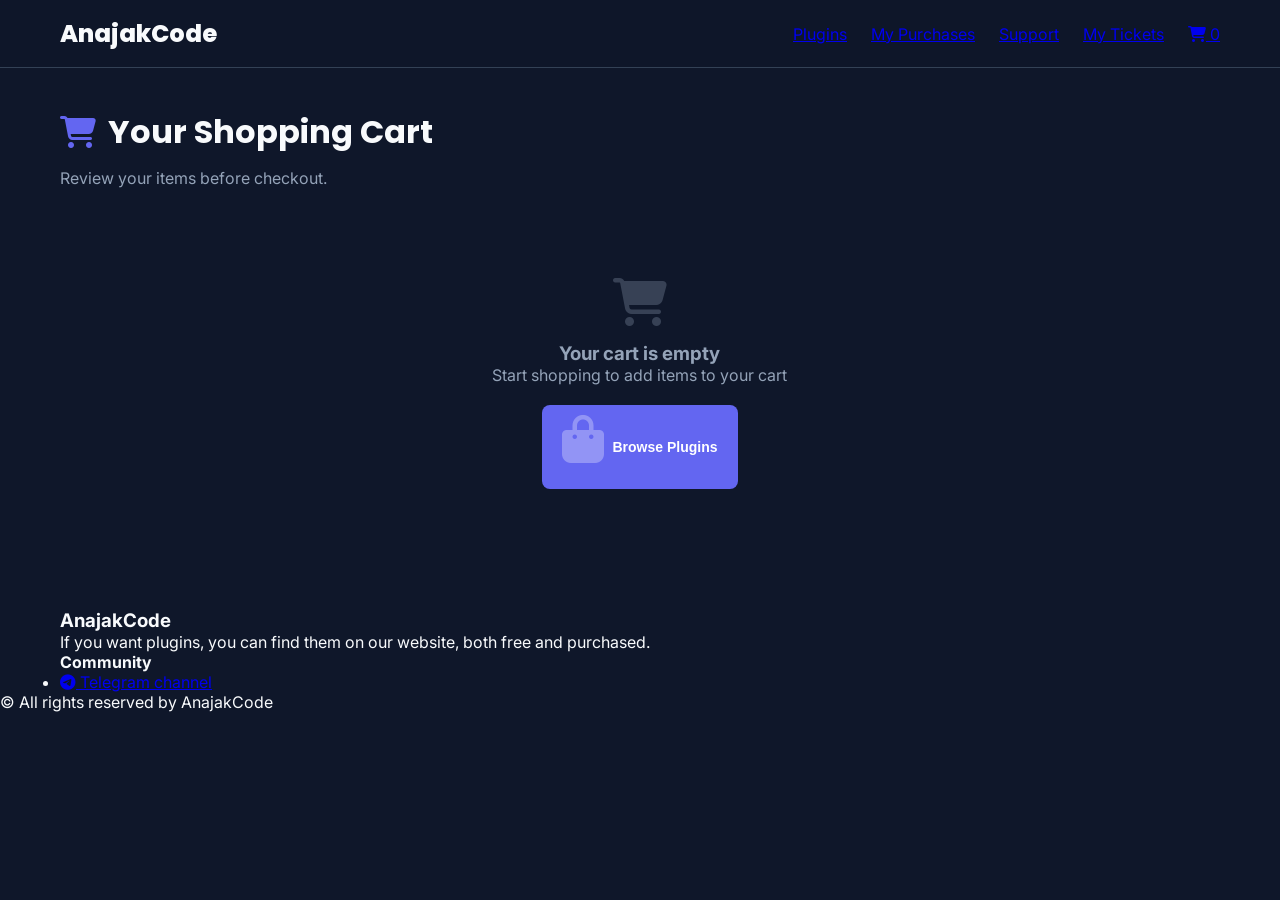
<file: cart/index.html>
<!DOCTYPE html>
<html lang="en">
<head>
    <meta charset="UTF-8">
    <meta name="viewport" content="width=device-width, initial-scale=1.0">
    <title>Cart - AnajakCode</title>
    <link rel="stylesheet" href="../theme/style.css">
    <link rel="stylesheet" href="https://cdnjs.cloudflare.com/ajax/libs/font-awesome/6.4.0/css/all.min.css">
</head>
<body>
    <header class="glass-header">
        <div class="container header-content">
            <a href="../products/" class="logo">AnajakCode</a>
            <nav class="nav-links">
                <a href="../products/">Plugins</a>
                <a href="../purchase/">My Purchases</a>
                <a href="../support/">Support</a>
                <a href="../tickets/">My Tickets</a>
                <a href="../cart/" class="active cart-link"><i class="fas fa-shopping-cart"></i> <span id="cart-count">0</span></a>
            </nav>
        </div>
    </header>

    <main class="container">
        <div class="page-hero">
            <h1><i class="fas fa-shopping-cart"></i> Your Shopping Cart</h1>
            <p>Review your items before checkout.</p>
        </div>
        <div id="cart-content" class="cart-layout">
            <div class="loading-spinner"><div class="spinner"></div></div>
        </div>
    </main>

    <footer class="site-footer">
        <div class="container footer-content">
            <div class="footer-brand">
                <h3>AnajakCode</h3>
                <p>If you want plugins, you can find them on our website, both free and purchased.</p>
            </div>
            <div class="footer-links">
                <h4>Community</h4>
                <ul><li><a href="https://t.me/anajakcode" target="_blank"><i class="fab fa-telegram"></i> Telegram channel</a></li></ul>
            </div>
        </div>
        <div class="footer-bottom"><p>&copy; All rights reserved by AnajakCode</p></div>
    </footer>

    <script src="../api.js"></script>
    <script src="../function/script.js"></script>
    <script>document.addEventListener('DOMContentLoaded', loadCartPage);</script>
</body>
</html>
</file>
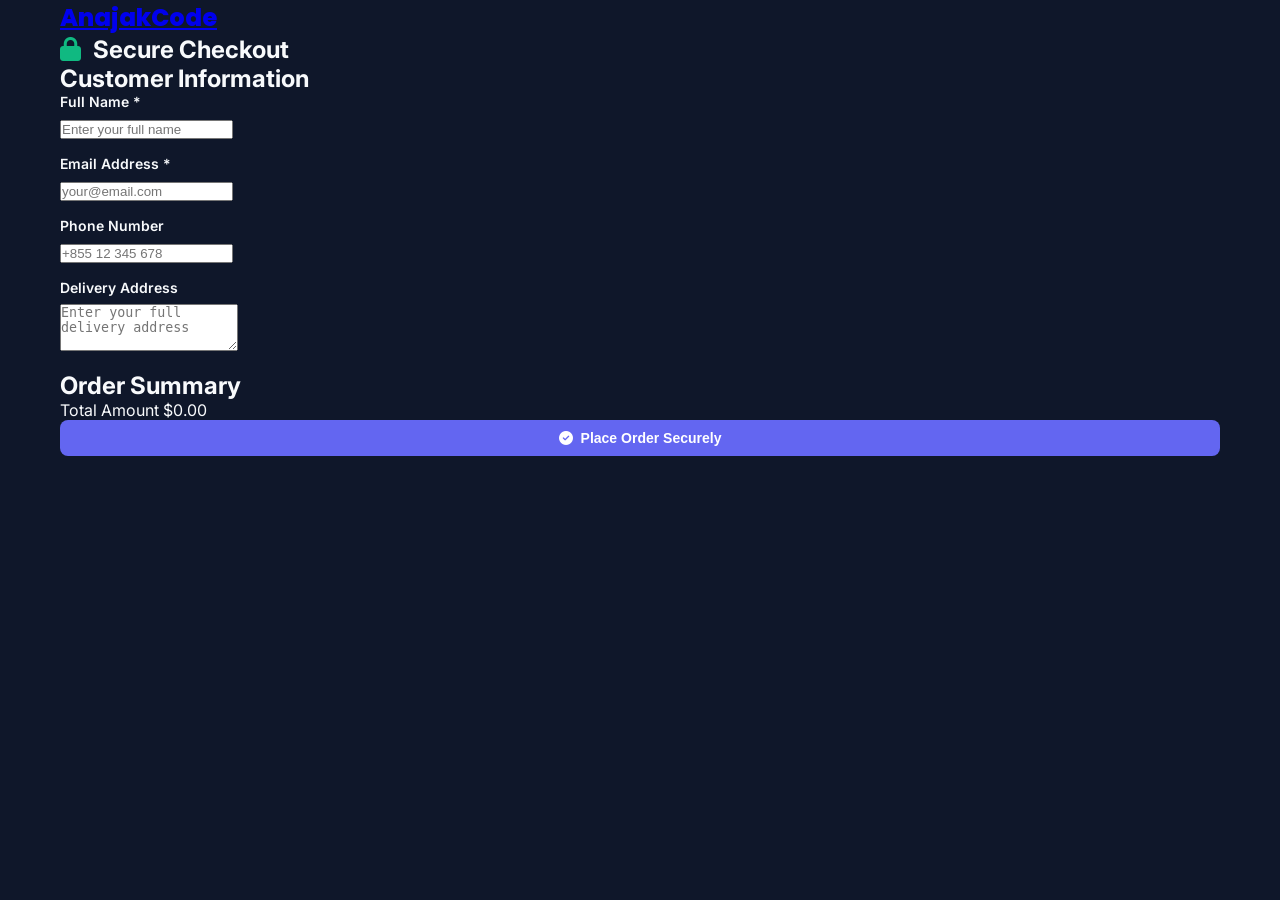
<file: checkout/index.html>
<!DOCTYPE html>
<html lang="km">
<head>
    <meta charset="UTF-8">
    <meta name="viewport" content="width=device-width, initial-scale=1.0">
    <title>Checkout - AnajakCode</title>
    <link rel="stylesheet" href="../theme/style.css">
    <link rel="stylesheet" href="https://cdnjs.cloudflare.com/ajax/libs/font-awesome/6.4.0/css/all.min.css">
</head>
<body>
    <header class="header">
        <div class="container">
            <div class="header-top">
                <div class="logo">
                    <a href="/">AnajakCode</a>
                </div>
            </div>
        </div>
    </header>

    <section class="checkout-page">
        <div class="container">
            <h1><i class="fas fa-lock" style="color: var(--success); margin-right: 12px;"></i>Secure Checkout</h1>
            
            <div class="checkout-grid">
                <div class="checkout-form">
                    <h2>Customer Information</h2>
                    <form id="checkout-form" onsubmit="placeOrder(event)">
                        <div class="form-group">
                            <label>Full Name *</label>
                            <input type="text" id="customer-name" required placeholder="Enter your full name">
                        </div>
                        
                        <div class="form-group">
                            <label>Email Address *</label>
                            <input type="email" id="customer-email" required placeholder="your@email.com">
                        </div>
                        
                        <div class="form-group">
                            <label>Phone Number</label>
                            <input type="tel" id="customer-phone" placeholder="+855 12 345 678">
                        </div>
                        
                        <div class="form-group">
                            <label>Delivery Address</label>
                            <textarea id="customer-address" rows="3" placeholder="Enter your full delivery address"></textarea>
                        </div>

                        <div class="order-summary">
                            <h2>Order Summary</h2>
                            <div id="checkout-items"></div>
                            <div class="checkout-total">
                                <span>Total Amount</span>
                                <span id="checkout-total">$0.00</span>
                            </div>
                        </div>

                        <button type="submit" class="btn btn-primary btn-block btn-lg">
                            <i class="fas fa-check-circle"></i> Place Order Securely
                        </button>
                    </form>
                </div>
            </div>
        </div>
    </section>

    <script src="../api.js"></script>
    <script src="../function/script.js"></script>
    <script>
        document.addEventListener('DOMContentLoaded', () => {
            loadCheckoutItems();
        });
    </script>
</body>
</html>
</file>
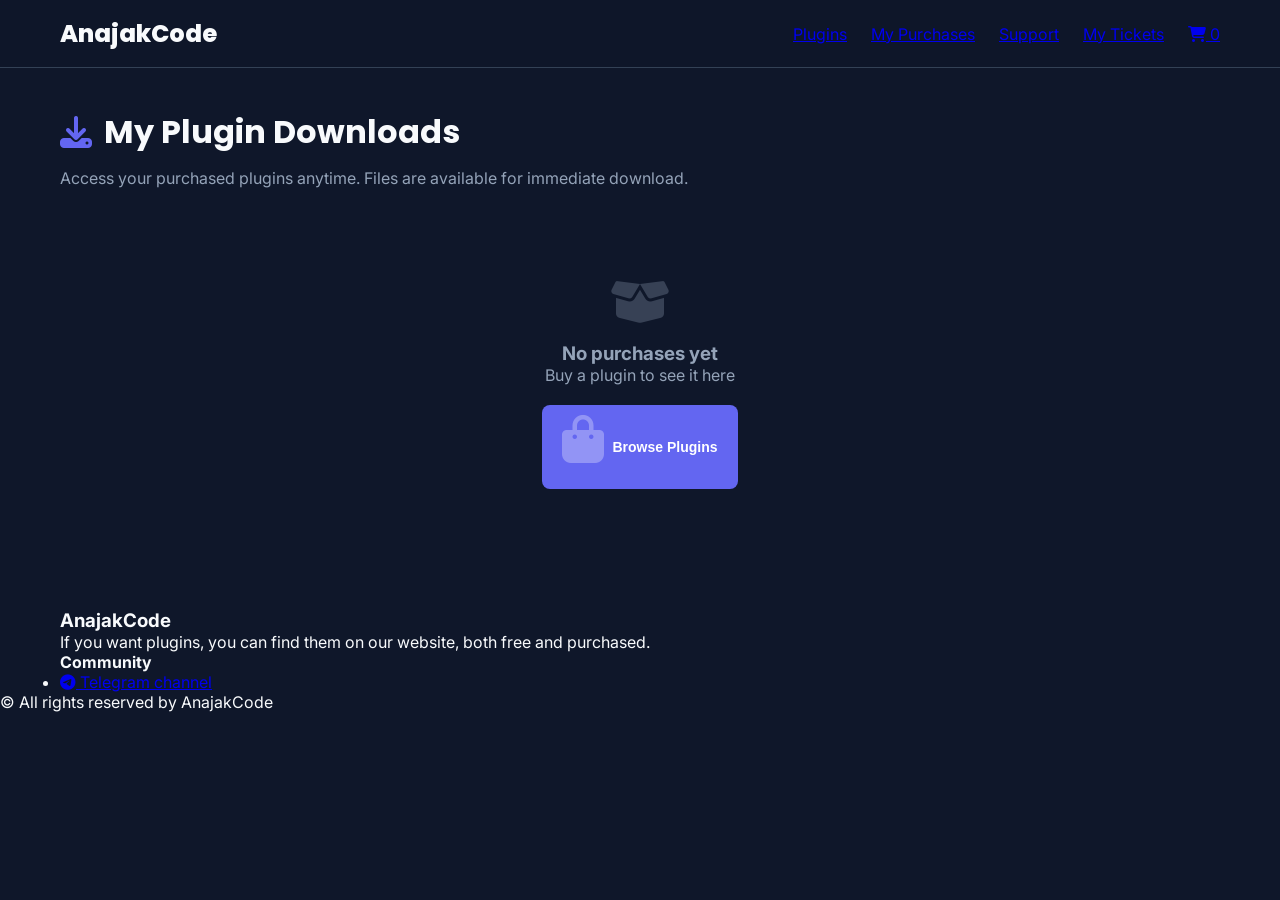
<file: purchase/index.html>
<!DOCTYPE html>
<html lang="en">
<head>
    <meta charset="UTF-8">
    <meta name="viewport" content="width=device-width, initial-scale=1.0">
    <title>My Purchases - AnajakCode</title>
    <link rel="stylesheet" href="../theme/style.css">
    <link rel="stylesheet" href="https://cdnjs.cloudflare.com/ajax/libs/font-awesome/6.4.0/css/all.min.css">
</head>
<body>
    <header class="glass-header">
        <div class="container header-content">
            <a href="../products/" class="logo">AnajakCode</a>
            <nav class="nav-links">
                <a href="../products/">Plugins</a>
                <a href="../purchase/" class="active">My Purchases</a>
                <a href="../support/">Support</a>
                <a href="../tickets/">My Tickets</a>
                <a href="../cart/" class="cart-link"><i class="fas fa-shopping-cart"></i> <span id="cart-count">0</span></a>
            </nav>
        </div>
    </header>

    <main class="container">
        <div class="page-hero">
            <h1><i class="fas fa-download"></i> My Plugin Downloads</h1>
            <p>Access your purchased plugins anytime. Files are available for immediate download.</p>
        </div>
        
        <div id="purchases-list" class="purchases-grid">
            <div class="loading-spinner"><div class="spinner"></div><p>Loading your purchases...</p></div>
        </div>
    </main>

    <footer class="site-footer">
        <div class="container footer-content">
            <div class="footer-brand">
                <h3>AnajakCode</h3>
                <p>If you want plugins, you can find them on our website, both free and purchased.</p>
            </div>
            <div class="footer-links">
                <h4>Community</h4>
                <ul><li><a href="https://t.me/anajakcode" target="_blank"><i class="fab fa-telegram"></i> Telegram channel</a></li></ul>
            </div>
        </div>
        <div class="footer-bottom"><p>&copy; All rights reserved by AnajakCode</p></div>
    </footer>

    <script src="../api.js"></script>
    <script src="../function/script.js"></script>
    <script>document.addEventListener('DOMContentLoaded', loadPurchases);</script>
</body>
</html>
</file>
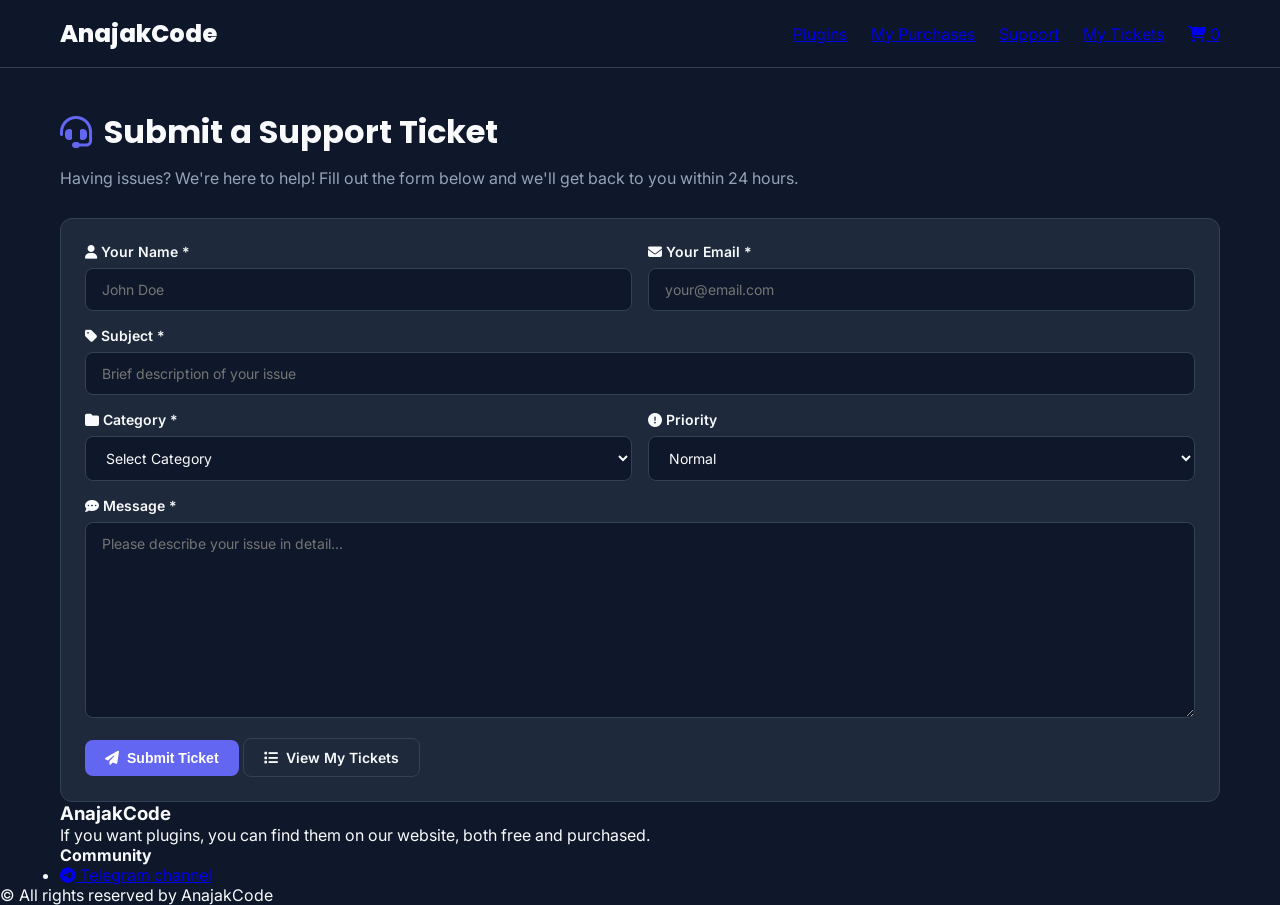
<file: support/index.html>
<!DOCTYPE html>
<html lang="en">
<head>
    <meta charset="UTF-8">
    <meta name="viewport" content="width=device-width, initial-scale=1.0">
    <title>Submit Ticket - AnajakCode</title>
    <link rel="stylesheet" href="../theme/style.css">
    <link rel="stylesheet" href="https://cdnjs.cloudflare.com/ajax/libs/font-awesome/6.4.0/css/all.min.css">
</head>
<body>
    <header class="glass-header">
        <div class="container header-content">
            <a href="../products/" class="logo">AnajakCode</a>
            <nav class="nav-links">
                <a href="../products/">Plugins</a>
                <a href="../purchase/">My Purchases</a>
                <a href="../support/" class="active">Support</a>
                <a href="../tickets/">My Tickets</a>
                <a href="../cart/" class="cart-link"><i class="fas fa-shopping-cart"></i> <span id="cart-count">0</span></a>
            </nav>
        </div>
    </header>

    <main class="container">
        <div class="page-hero">
            <h1><i class="fas fa-headset"></i> Submit a Support Ticket</h1>
            <p>Having issues? We're here to help! Fill out the form below and we'll get back to you within 24 hours.</p>
        </div>

        <div class="ticket-form-container">
            <form id="ticket-form" onsubmit="submitTicket(event)">
                <div class="form-row">
                    <div class="form-group">
                        <label for="ticket-name"><i class="fas fa-user"></i> Your Name *</label>
                        <input type="text" id="ticket-name" required placeholder="John Doe" class="form-control">
                    </div>
                    <div class="form-group">
                        <label for="ticket-email"><i class="fas fa-envelope"></i> Your Email *</label>
                        <input type="email" id="ticket-email" required placeholder="your@email.com" class="form-control">
                    </div>
                </div>

                <div class="form-group">
                    <label for="ticket-subject"><i class="fas fa-tag"></i> Subject *</label>
                    <input type="text" id="ticket-subject" required placeholder="Brief description of your issue" class="form-control">
                </div>

                <div class="form-row">
                    <div class="form-group">
                        <label for="ticket-category"><i class="fas fa-folder"></i> Category *</label>
                        <select id="ticket-category" required class="form-control">
                            <option value="">Select Category</option>
                            <option value="technical">Technical Issue</option>
                            <option value="billing">Billing/Payment</option>
                            <option value="plugin">Plugin Question</option>
                            <option value="installation">Installation Help</option>
                            <option value="other">Other</option>
                        </select>
                    </div>
                    <div class="form-group">
                        <label for="ticket-priority"><i class="fas fa-exclamation-circle"></i> Priority</label>
                        <select id="ticket-priority" class="form-control">
                            <option value="low">Low</option>
                            <option value="normal" selected>Normal</option>
                            <option value="high">High</option>
                            <option value="urgent">Urgent</option>
                        </select>
                    </div>
                </div>

                <div class="form-group">
                    <label for="ticket-message"><i class="fas fa-comment-dots"></i> Message *</label>
                    <textarea id="ticket-message" required rows="10" placeholder="Please describe your issue in detail..." class="form-control"></textarea>
                </div>

                <div class="form-actions">
                    <button type="submit" class="btn btn-primary btn-lg">
                        <i class="fas fa-paper-plane"></i> Submit Ticket
                    </button>
                    <a href="../tickets/" class="btn btn-outline btn-lg">
                        <i class="fas fa-list"></i> View My Tickets
                    </a>
                </div>
            </form>
        </div>
    </main>

    <footer class="site-footer">
        <div class="container footer-content">
            <div class="footer-brand">
                <h3>AnajakCode</h3>
                <p>If you want plugins, you can find them on our website, both free and purchased.</p>
            </div>
            <div class="footer-links">
                <h4>Community</h4>
                <ul>
                    <li><a href="https://t.me/anajakcode" target="_blank"><i class="fab fa-telegram"></i> Telegram channel</a></li>
                </ul>
            </div>
        </div>
        <div class="footer-bottom">
            <p>&copy; All rights reserved by AnajakCode</p>
        </div>
    </footer>

    <script src="../api.js"></script>
    <script src="../function/script.js"></script>
</body>
</html>
</file>
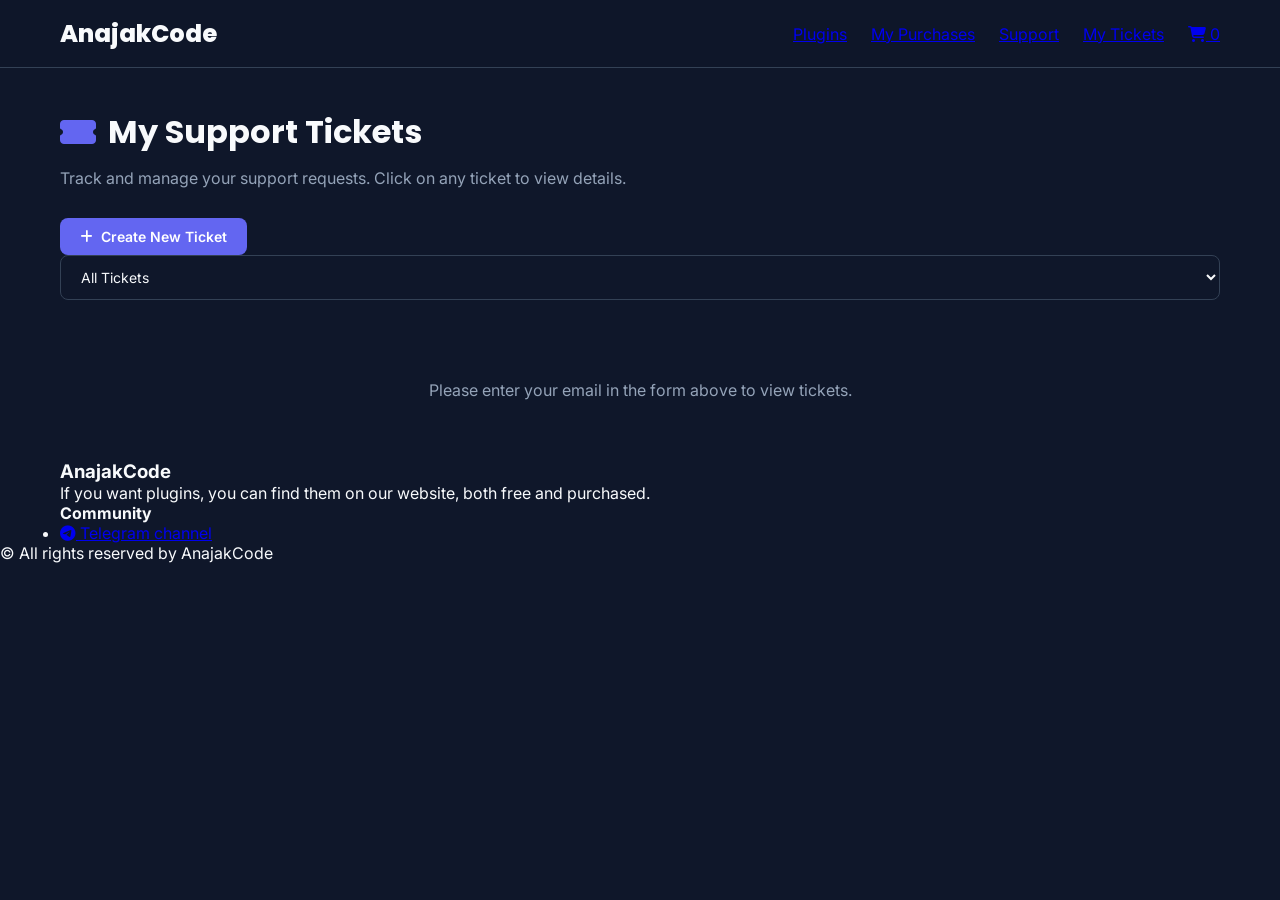
<file: tickets/index.html>
<!DOCTYPE html>
<html lang="en">
<head>
    <meta charset="UTF-8">
    <meta name="viewport" content="width=device-width, initial-scale=1.0">
    <title>My Tickets - AnajakCode</title>
    <link rel="stylesheet" href="../theme/style.css">
    <link rel="stylesheet" href="https://cdnjs.cloudflare.com/ajax/libs/font-awesome/6.4.0/css/all.min.css">
</head>
<body>
    <header class="glass-header">
        <div class="container header-content">
            <a href="../products/" class="logo">AnajakCode</a>
            <nav class="nav-links">
                <a href="../products/">Plugins</a>
                <a href="../purchase/">My Purchases</a>
                <a href="../support/">Support</a>
                <a href="../tickets/" class="active">My Tickets</a>
                <a href="../cart/" class="cart-link"><i class="fas fa-shopping-cart"></i> <span id="cart-count">0</span></a>
            </nav>
        </div>
    </header>

    <main class="container">
        <div class="page-hero">
            <h1><i class="fas fa-ticket-alt"></i> My Support Tickets</h1>
            <p>Track and manage your support requests. Click on any ticket to view details.</p>
        </div>

        <div class="tickets-header">
            <a href="../support/" class="btn btn-primary">
                <i class="fas fa-plus"></i> Create New Ticket
            </a>
            <div class="tickets-filter">
                <select id="filter-status" onchange="filterTickets()" class="form-control">
                    <option value="all">All Tickets</option>
                    <option value="open">Open</option>
                    <option value="pending">Pending</option>
                    <option value="closed">Closed</option>
                </select>
            </div>
        </div>

        <div id="tickets-list" class="tickets-list">
            <div class="loading-spinner"><div class="spinner"></div><p>Loading your tickets...</p></div>
        </div>
    </main>

    <footer class="site-footer">
        <div class="container footer-content">
            <div class="footer-brand">
                <h3>AnajakCode</h3>
                <p>If you want plugins, you can find them on our website, both free and purchased.</p>
            </div>
            <div class="footer-links">
                <h4>Community</h4>
                <ul><li><a href="https://t.me/anajakcode" target="_blank"><i class="fab fa-telegram"></i> Telegram channel</a></li></ul>
            </div>
        </div>
        <div class="footer-bottom"><p>&copy; All rights reserved by AnajakCode</p></div>
    </footer>

    <div id="ticket-modal" class="modal-overlay">
        <div class="modal-box">
            <span class="modal-close" onclick="closeModal('ticket-modal')">&times;</span>
            <div id="ticket-detail-content"></div>
        </div>
    </div>

    <script src="../api.js"></script>
    <script src="../function/script.js"></script>
    <script>document.addEventListener('DOMContentLoaded', loadMyTickets);</script>
</body>
</html>
</file>
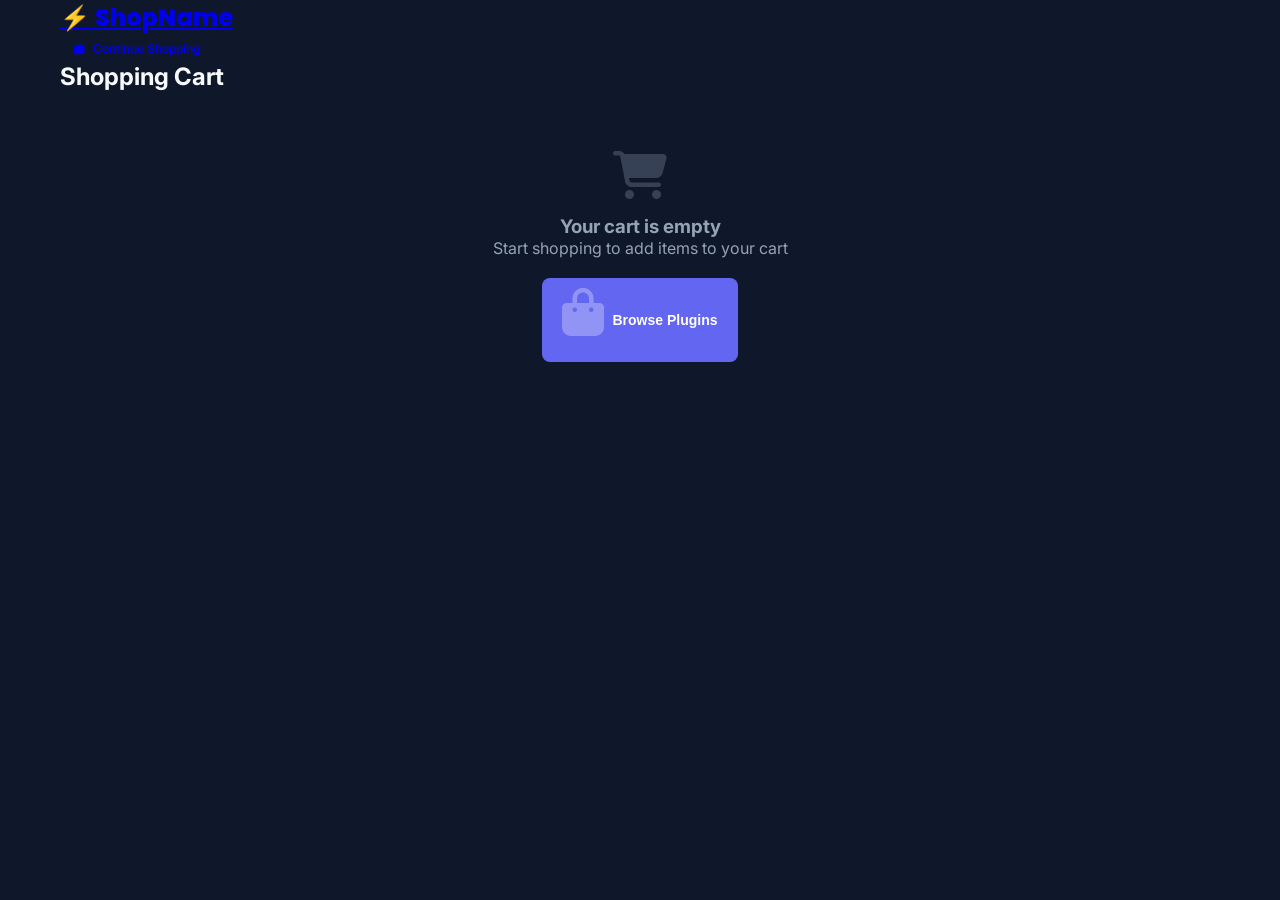
<file: cart.html>
<!DOCTYPE html>
<html lang="km">
<head>
    <meta charset="UTF-8">
    <meta name="viewport" content="width=device-width, initial-scale=1.0">
    <title>Shopping Cart</title>
    <link rel="stylesheet" href="./theme/style.css">
    <link rel="stylesheet" href="https://cdnjs.cloudflare.com/ajax/libs/font-awesome/6.4.0/css/all.min.css">
</head>
<body>
    <!-- Header -->
    <header class="header">
        <div class="container">
            <div class="header-top">
                <div class="logo">
                    <a href="index.html">⚡ ShopName</a>
                </div>
                <div class="header-actions">
                    <a href="index.html" class="btn btn-sm"><i class="fas fa-shopping-bag"></i> Continue Shopping</a>
                </div>
            </div>
        </div>
    </header>

    <!-- Cart Content -->
    <section class="cart-page">
        <div class="container">
            <h1>Shopping Cart</h1>
            
            <div id="cart-content" class="cart-content">
                <div class="loading">
                    <div class="spinner"></div>
                    <p>Loading cart...</p>
                </div>
            </div>
        </div>
    </section>

    <script src="./api.js"></script>
    <script src="./function/script.js"></script>
    <script>
        document.addEventListener('DOMContentLoaded', () => {
            loadCartPage();
            updateCartCount();
        });
    </script>
</body>
</html>
</file>
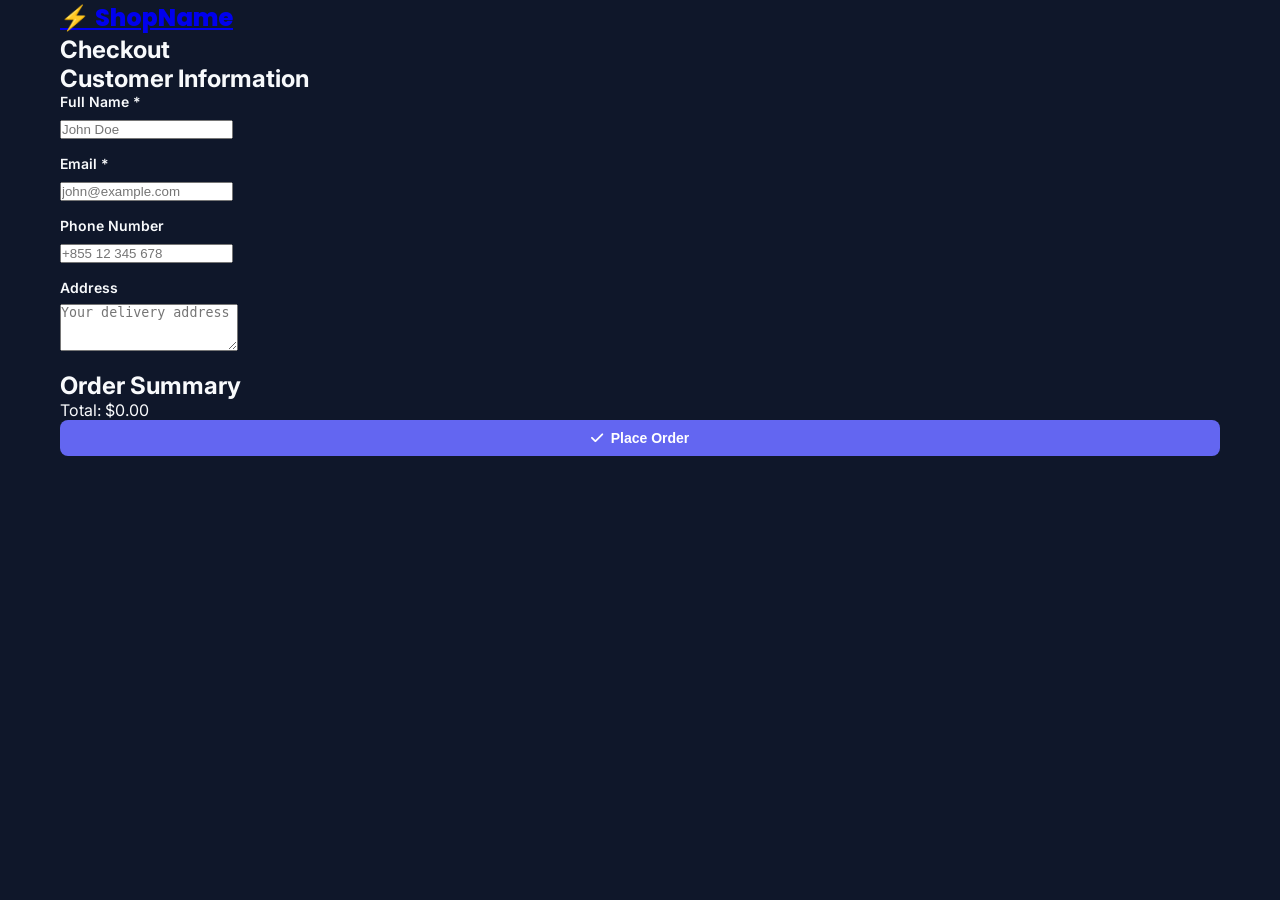
<file: checkout.html>
<!DOCTYPE html>
<html lang="km">
<head>
    <meta charset="UTF-8">
    <meta name="viewport" content="width=device-width, initial-scale=1.0">
    <title>Checkout</title>
    <link rel="stylesheet" href="./theme/style.css">
    <link rel="stylesheet" href="https://cdnjs.cloudflare.com/ajax/libs/font-awesome/6.4.0/css/all.min.css">
</head>
<body>
    <!-- Header -->
    <header class="header">
        <div class="container">
            <div class="header-top">
                <div class="logo">
                    <a href="index.html">⚡ ShopName</a>
                </div>
            </div>
        </div>
    </header>

    <!-- Checkout Form -->
    <section class="checkout-page">
        <div class="container">
            <h1>Checkout</h1>
            
            <div class="checkout-grid">
                <div class="checkout-form">
                    <h2>Customer Information</h2>
                    <form id="checkout-form" onsubmit="placeOrder(event)">
                        <div class="form-group">
                            <label>Full Name *</label>
                            <input type="text" id="customer-name" required placeholder="John Doe">
                        </div>
                        
                        <div class="form-group">
                            <label>Email *</label>
                            <input type="email" id="customer-email" required placeholder="john@example.com">
                        </div>
                        
                        <div class="form-group">
                            <label>Phone Number</label>
                            <input type="tel" id="customer-phone" placeholder="+855 12 345 678">
                        </div>
                        
                        <div class="form-group">
                            <label>Address</label>
                            <textarea id="customer-address" rows="3" placeholder="Your delivery address"></textarea>
                        </div>

                        <div class="order-summary">
                            <h2>Order Summary</h2>
                            <div id="checkout-items"></div>
                            <div class="checkout-total">
                                <span>Total:</span>
                                <span id="checkout-total">$0.00</span>
                            </div>
                        </div>

                        <button type="submit" class="btn btn-primary btn-block btn-lg">
                            <i class="fas fa-check"></i> Place Order
                        </button>
                    </form>
                </div>
            </div>
        </div>
    </section>

    <script src="./api.js"></script>
    <script src="./function/script.js"></script>
    <script>
        document.addEventListener('DOMContentLoaded', () => {
            loadCheckoutItems();
        });
    </script>
</body>
</html>
</file>
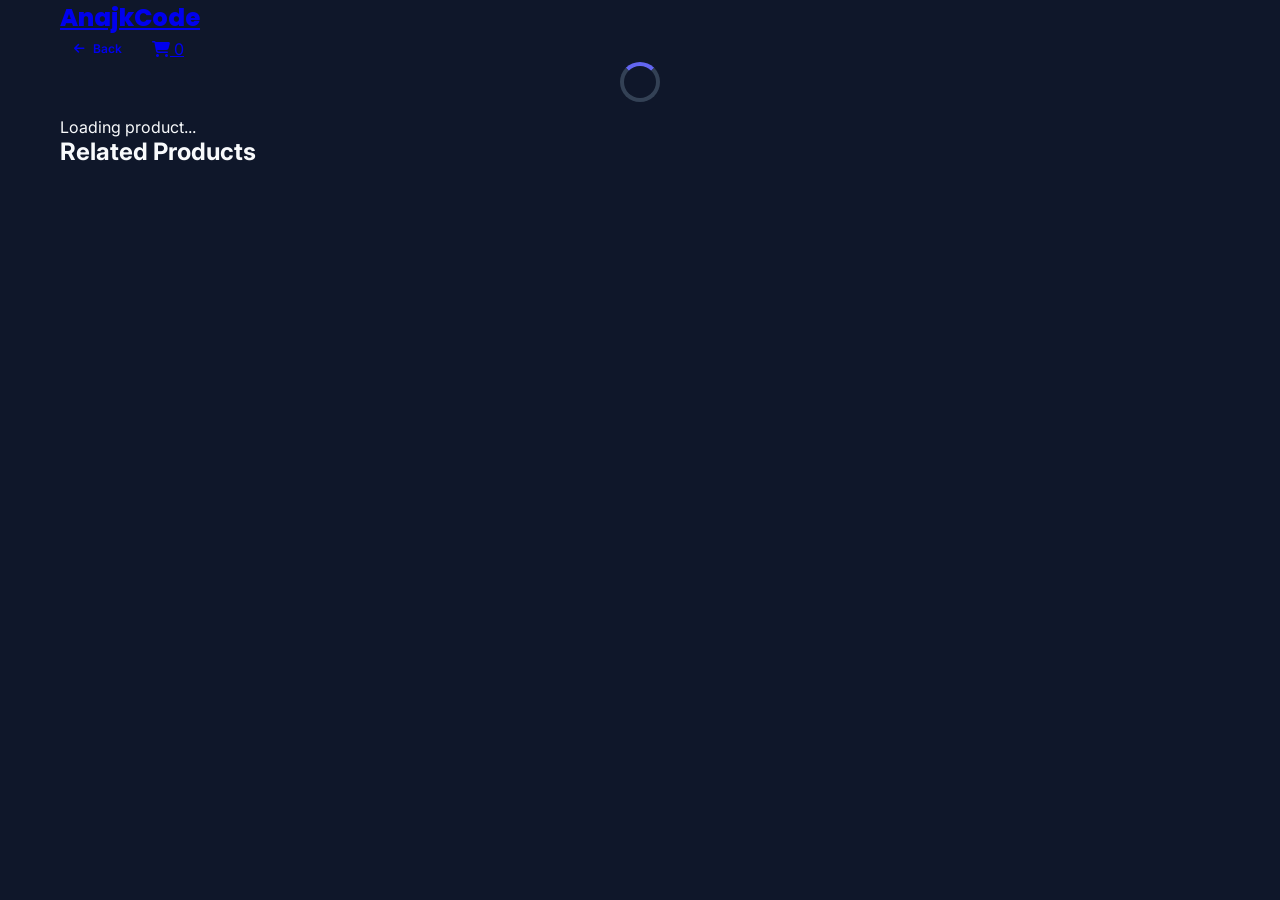
<file: products.html>
<!DOCTYPE html>
<html lang="km">
<head>
    <meta charset="UTF-8">
    <meta name="viewport" content="width=device-width, initial-scale=1.0">
    <title>Product Details</title>
    <link rel="stylesheet" href="./theme/style.css">
    <link rel="stylesheet" href="https://cdnjs.cloudflare.com/ajax/libs/font-awesome/6.4.0/css/all.min.css">
</head>
<body>
    <!-- Header -->
    <header class="header">
        <div class="container">
            <div class="header-top">
                <div class="logo">
                    <a href="./"> AnajkCode</a>
                </div>
                <div class="header-actions">
                    <a href="index.html" class="btn btn-sm"><i class="fas fa-arrow-left"></i> Back</a>
                    <a href="cart.html" class="cart-icon">
                        <i class="fas fa-shopping-cart"></i>
                        <span class="cart-count" id="cart-count">0</span>
                    </a>
                </div>
            </div>
        </div>
    </header>

    <!-- Product Details -->
    <section class="product-details">
        <div class="container">
            <div id="product-content" class="product-content">
                <div class="loading">
                    <div class="spinner"></div>
                    <p>Loading product...</p>
                </div>
            </div>
        </div>
    </section>

    <!-- Related Products -->
    <section class="related-products">
        <div class="container">
            <h2>Related Products</h2>
            <div id="related-products-grid" class="products-grid">
                <!-- Related products will be loaded here -->
            </div>
        </div>
    </section>

    <script src="./api.js"></script>
    <script src="./function/script.js"></script>
    <script>
        document.addEventListener('DOMContentLoaded', () => {
            const urlParams = new URLSearchParams(window.location.search);
            const productId = urlParams.get('id');
            if (productId) {
                loadProductDetails(productId);
            }
            updateCartCount();
        });
    </script>
</body>
</html>
</file>
<file: theme/style.css>
@import url('https://fonts.googleapis.com/css2?family=Inter:wght@400;500;600;700&family=Poppins:wght@600;700;800&display=swap');

:root {
    --primary: #6366f1;
    --primary-hover: #4f46e5;
    --bg-dark: #0f172a;
    --bg-surface: #1e293b;
    --text-main: #f8fafc;
    --text-muted: #94a3b8;
    --border: #334155;
    --success: #10b981;
    --danger: #ef4444;
    --warning: #f59e0b;
    --radius: 12px;
}

[data-theme="light"] {
    --bg-dark: #ffffff;
    --bg-surface: #f8fafc;
    --text-main: #0f172a;
    --text-muted: #64748b;
    --border: #e2e8f0;
}

* { margin: 0; padding: 0; box-sizing: border-box; }

body {
    font-family: 'Inter', sans-serif;
    background: var(--bg-dark);
    color: var(--text-main);
    min-height: 100vh;
    transition: background 0.3s, color 0.3s;
}

/* Header */
.glass-header {
    background: rgba(15, 23, 42, 0.85);
    backdrop-filter: blur(12px);
    border-bottom: 1px solid var(--border);
    position: sticky;
    top: 0;
    z-index: 100;
    padding: 16px 0;
}
[data-theme="light"] .glass-header { background: rgba(255, 255, 255, 0.85); }

.container { max-width: 1200px; margin: 0 auto; padding: 0 20px; }
.header-content { display: flex; justify-content: space-between; align-items: center; }

.logo {
    font-family: 'Poppins', sans-serif;
    font-size: 24px;
    font-weight: 800;
    color: var(--text-main);
    text-decoration: none;
    display: flex;
    align-items: center;
    gap: 10px;
}
.logo i { color: var(--primary); }

.nav-links { display: flex; gap: 24px; }
.nav-link {
    color: var(--text-muted);
    text-decoration: none;
    font-weight: 500;
    transition: 0.3s;
    padding: 8px 12px;
    border-radius: 8px;
}
.nav-link:hover, .nav-link.active { color: var(--primary); background: rgba(99, 102, 241, 0.1); }

.header-actions { display: flex; align-items: center; gap: 16px; }
.cart-btn {
    position: relative;
    color: var(--text-main);
    font-size: 20px;
    text-decoration: none;
}
.cart-badge {
    position: absolute;
    top: -8px;
    right: -8px;
    background: var(--danger);
    color: white;
    font-size: 11px;
    font-weight: 700;
    padding: 2px 6px;
    border-radius: 10px;
}
.theme-toggle {
    background: none;
    border: 1px solid var(--border);
    color: var(--text-main);
    width: 40px;
    height: 40px;
    border-radius: 50%;
    cursor: pointer;
    display: flex;
    align-items: center;
    justify-content: center;
    transition: 0.3s;
}
.theme-toggle:hover { background: var(--bg-surface); }

.mobile-menu-btn { display: none; background: none; border: none; color: var(--text-main); font-size: 24px; cursor: pointer; }

/* Mobile Nav */
.mobile-nav {
    position: fixed;
    top: 0;
    right: -100%;
    width: 280px;
    height: 100vh;
    background: var(--bg-surface);
    border-left: 1px solid var(--border);
    z-index: 1000;
    padding: 80px 20px 20px;
    transition: right 0.3s ease;
    display: flex;
    flex-direction: column;
    gap: 8px;
}
.mobile-nav.active { right: 0; }
.mobile-nav-overlay {
    display: none;
    position: fixed;
    top: 0; left: 0; right: 0; bottom: 0;
    background: rgba(0,0,0,0.5);
    z-index: 999;
}
.mobile-nav-overlay.active { display: block; }

/* Views & Sections */
.view-section { display: none; animation: fadeIn 0.4s ease; }
.view-section.active { display: block; }
@keyframes fadeIn { from { opacity: 0; transform: translateY(10px); } to { opacity: 1; transform: translateY(0); } }

.page-hero { margin: 40px 0 30px; }
.page-hero h1 { font-family: 'Poppins', sans-serif; font-size: 32px; margin-bottom: 12px; display: flex; align-items: center; gap: 12px; }
.page-hero h1 i { color: var(--primary); }
.page-hero p { color: var(--text-muted); font-size: 16px; }

/* Products Grid */
.products-grid { display: grid; grid-template-columns: repeat(auto-fill, minmax(280px, 1fr)); gap: 24px; margin-bottom: 60px; }
.product-card {
    background: var(--bg-surface);
    border: 1px solid var(--border);
    border-radius: var(--radius);
    overflow: hidden;
    transition: 0.3s;
}
.product-card:hover { transform: translateY(-5px); border-color: var(--primary); box-shadow: 0 10px 30px rgba(0,0,0,0.2); }
.product-img { width: 100%; height: 180px; object-fit: cover; background: #000; }
.product-info { padding: 20px; }
.product-title { font-size: 18px; font-weight: 700; margin-bottom: 8px; }
.product-price { font-size: 20px; font-weight: 800; color: var(--primary); margin-bottom: 16px; }
.badge-free { background: var(--success); color: white; padding: 4px 12px; border-radius: 20px; font-size: 14px; }

/* Buttons */
.btn {
    display: inline-flex; align-items: center; justify-content: center; gap: 8px;
    padding: 10px 20px; border-radius: 8px; font-weight: 600; cursor: pointer;
    border: none; transition: 0.3s; font-size: 14px; text-decoration: none;
}
.btn-primary { background: var(--primary); color: white; }
.btn-primary:hover { background: var(--primary-hover); transform: translateY(-2px); }
.btn-success { background: var(--success); color: white; }
.btn-outline { background: transparent; border: 1px solid var(--border); color: var(--text-main); }
.btn-outline:hover { border-color: var(--primary); color: var(--primary); }
.btn-block { width: 100%; }
.btn-sm { padding: 6px 14px; font-size: 12px; }
.btn-icon-danger { background: none; border: none; color: var(--danger); cursor: pointer; font-size: 18px; padding: 8px; }

/* Cart Layout */
.cart-layout { display: grid; grid-template-columns: 2fr 1fr; gap: 30px; margin-bottom: 60px; }
.cart-items, .cart-summary { background: var(--bg-surface); border: 1px solid var(--border); border-radius: var(--radius); padding: 24px; }
.cart-item { display: flex; justify-content: space-between; align-items: center; padding: 16px 0; border-bottom: 1px solid var(--border); }
.cart-item:last-child { border-bottom: none; }
.summary-row { display: flex; justify-content: space-between; margin-bottom: 12px; }
.total-row { font-size: 20px; padding-top: 16px; border-top: 2px solid var(--border); margin-top: 16px; color: var(--primary); font-weight: 700; }
.text-success { color: var(--success); }

/* Forms */
.form-group { margin-bottom: 16px; }
.form-group label { display: block; margin-bottom: 8px; font-weight: 600; font-size: 14px; }
.form-control {
    width: 100%; padding: 12px 16px; background: var(--bg-dark);
    border: 1px solid var(--border); border-radius: 8px; color: var(--text-main);
    font-family: 'Inter', sans-serif; font-size: 14px; transition: 0.3s;
}
.form-control:focus { outline: none; border-color: var(--primary); box-shadow: 0 0 0 3px rgba(99, 102, 241, 0.1); }
.form-row { display: grid; grid-template-columns: 1fr 1fr; gap: 16px; }

/* Purchases */
.purchases-grid { display: grid; grid-template-columns: repeat(auto-fill, minmax(300px, 1fr)); gap: 24px; margin-bottom: 60px; }
.purchase-card { background: var(--bg-surface); border: 1px solid var(--border); border-radius: var(--radius); padding: 24px; }
.purchase-date { color: var(--text-muted); font-size: 13px; margin-bottom: 8px; }
.purchase-item { display: flex; justify-content: space-between; align-items: center; padding: 12px 0; border-bottom: 1px solid var(--border); }
.purchase-total { text-align: right; margin-top: 16px; font-weight: 700; color: var(--primary); font-size: 18px; }

/* Support */
.support-layout { display: grid; grid-template-columns: 1fr 1fr; gap: 30px; margin-bottom: 60px; }
.ticket-form-container, .my-tickets-container { background: var(--bg-surface); border: 1px solid var(--border); border-radius: var(--radius); padding: 24px; }
.tickets-list { display: grid; gap: 16px; margin-top: 20px; max-height: 500px; overflow-y: auto; }
.ticket-card { background: var(--bg-dark); border: 1px solid var(--border); border-radius: 8px; padding: 16px; cursor: pointer; transition: 0.3s; }
.ticket-card:hover { border-color: var(--primary); }
.ticket-title { font-weight: 700; margin-bottom: 8px; }
.ticket-meta { display: flex; gap: 16px; color: var(--text-muted); font-size: 12px; margin-bottom: 12px; }
.ticket-status { padding: 4px 12px; border-radius: 20px; font-size: 11px; font-weight: 700; text-transform: uppercase; }
.status-open { background: rgba(16, 185, 129, 0.15); color: #34d399; }
.status-pending { background: rgba(245, 158, 11, 0.15); color: #fbbf24; }
.status-closed { background: rgba(148, 163, 184, 0.15); color: #94a3b8; }
.ticket-preview { color: var(--text-muted); font-size: 13px; }

/* Modal */
.modal-overlay {
    display: none; position: fixed; top: 0; left: 0; width: 100%; height: 100%;
    background: rgba(0, 0, 0, 0.85); backdrop-filter: blur(5px); z-index: 1000;
    align-items: center; justify-content: center; padding: 20px;
}
.modal-overlay.show { display: flex; }
.modal-box {
    background: var(--bg-surface); border: 1px solid var(--border); border-radius: var(--radius);
    max-width: 600px; width: 100%; max-height: 90vh; overflow-y: auto; position: relative;
    animation: slideUp 0.3s ease;
}
@keyframes slideUp { from { transform: translateY(30px); opacity: 0; } to { transform: translateY(0); opacity: 1; } }
.modal-close {
    position: absolute; top: 16px; right: 16px; font-size: 24px; color: var(--text-muted);
    cursor: pointer; width: 36px; height: 36px; display: flex; align-items: center; justify-content: center;
    border-radius: 50%; background: var(--bg-dark); transition: 0.3s;
}
.modal-close:hover { background: var(--danger); color: white; }
.ticket-detail-header { padding: 24px; border-bottom: 1px solid var(--border); }
.ticket-detail-body { padding: 24px; }
.ticket-message-box { background: var(--bg-dark); border-radius: 8px; padding: 16px; margin-bottom: 16px; }

/* Toast */
.toast-container { position: fixed; top: 20px; right: 20px; z-index: 9999; display: flex; flex-direction: column; gap: 10px; }
.toast {
    padding: 14px 20px; background: var(--bg-surface); border: 1px solid var(--border);
    border-radius: 10px; box-shadow: 0 10px 30px rgba(0, 0, 0, 0.3);
    display: flex; align-items: center; gap: 12px; min-width: 280px;
    animation: slideIn 0.3s ease; backdrop-filter: blur(10px);
}
.toast-success { border-left: 4px solid var(--success); }
.toast-error { border-left: 4px solid var(--danger); }
.toast-info { border-left: 4px solid var(--primary); }
@keyframes slideIn { from { transform: translateX(100%); opacity: 0; } to { transform: translateX(0); opacity: 1; } }

/* Utilities */
.loading-spinner { text-align: center; padding: 60px; color: var(--text-muted); grid-column: 1/-1; }
.spinner { width: 40px; height: 40px; border: 4px solid var(--border); border-top-color: var(--primary); border-radius: 50%; animation: spin 0.8s linear infinite; margin: 0 auto 15px; }
@keyframes spin { to { transform: rotate(360deg); } }
.empty-state { text-align: center; padding: 60px 20px; color: var(--text-muted); grid-column: 1/-1; }
.empty-state i { font-size: 48px; margin-bottom: 16px; opacity: 0.3; }

/* Responsive */
@media (max-width: 768px) {
    .desktop-nav { display: none; }
    .mobile-menu-btn { display: block; }
    .cart-layout, .support-layout, .form-row { grid-template-columns: 1fr; }
    .page-hero h1 { font-size: 24px; }
}
</file>
